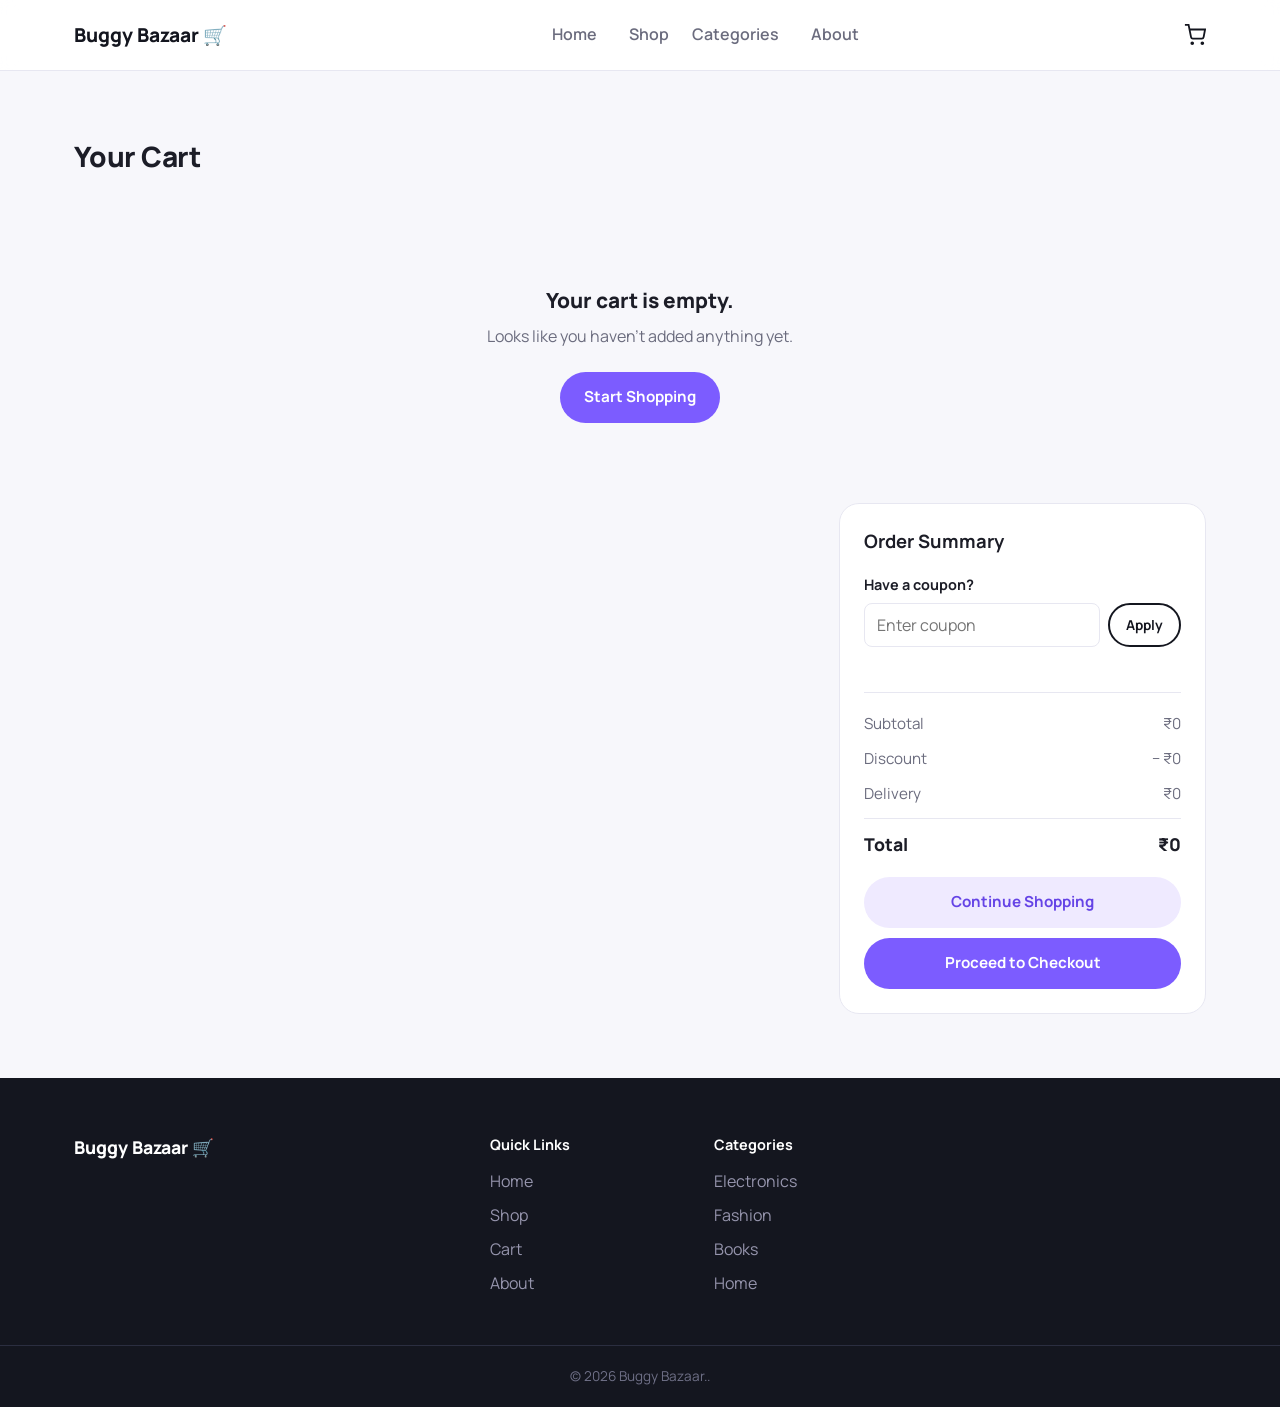
<file: cart.html>
<!DOCTYPE html>
<html lang="en">
<head>
  <meta charset="UTF-8" />
  <meta name="viewport" content="width=device-width, initial-scale=1.0" />
  <title>Your Cart · Buggy Bazaar</title>
  <link rel="icon" href="data:image/svg+xml,<svg xmlns=%22http://www.w3.org/2000/svg%22 viewBox=%220 0 100 100%22><text y=%22.9em%22 font-size=%2290%22>🛒</text></svg>" />
  <link rel="preconnect" href="https://fonts.googleapis.com" />
  <link rel="preconnect" href="https://fonts.gstatic.com" crossorigin />
  <link href="https://fonts.googleapis.com/css2?family=Manrope:wght@400;500;600;700;800&display=swap" rel="stylesheet" />
  <link rel="stylesheet" href="css/style.css" />
  <link rel="stylesheet" href="css/cart.css" />
</head>
<body>

  <a class="skip-link" href="#main-content">Skip to main content</a>

  <header class="navbar">
    <div class="navbar-inner">
      <a href="index.html" class="navbar-logo">Buggy Bazaar <span>🛒</span></a>

      <nav class="navbar-menu">
        <a href="index.html">Home</a>
        <a href="index.html#shop">Shop</a>
        <a href="index.html#categories">Categories</a>
        <a href="index.html#about">About</a>
      </nav>

      <div class="navbar-actions">
        <a href="cart.html" class="cart-link" aria-label="View cart">
          <svg width="22" height="22" viewBox="0 0 24 24" fill="none" stroke="currentColor" stroke-width="2" aria-hidden="true">
            <circle cx="9" cy="21" r="1"></circle>
            <circle cx="20" cy="21" r="1"></circle>
            <path d="M1 1h4l2.68 13.39a2 2 0 0 0 2 1.61h9.72a2 2 0 0 0 2-1.61L23 6H6"></path>
          </svg>
          <span class="cart-count" data-cart-count>0</span>
        </a>
        <button class="navbar-toggle" aria-label="Toggle menu" aria-expanded="false">
          <span></span><span></span><span></span>
        </button>
      </div>
    </div>
  </header>

  <main id="main-content">
    <section class="section">
      <div class="section-inner">
        <h1 class="section-title">Your Cart</h1>

        <div class="cart-empty-state" id="cart-empty-state" hidden>
          <p class="cart-empty-title">Your cart is empty.</p>
          <p class="cart-empty-subtitle">Looks like you haven't added anything yet.</p>
          <a href="index.html#shop" class="btn btn-primary">Start Shopping</a>
        </div>

        <div class="cart-layout" id="cart-layout" hidden>
          <div class="cart-items" id="cart-items"></div>

          <aside class="cart-summary">
            <h2>Order Summary</h2>

            <form id="coupon-form" class="coupon-form">
              <label for="coupon-input">Have a coupon?</label>
              <div class="coupon-form-row">
                <input type="text" id="coupon-input" placeholder="Enter coupon" autocomplete="off" />
                <button type="submit" class="btn btn-outline btn-small">Apply</button>
              </div>
              <p id="coupon-message" class="coupon-message" role="status"></p>
            </form>

            <dl class="summary-rows">
              <div class="summary-row">
                <dt>Subtotal</dt>
                <dd id="summary-subtotal">₹0</dd>
              </div>
              <div class="summary-row">
                <dt>Discount</dt>
                <dd id="summary-discount">− ₹0</dd>
              </div>
              <div class="summary-row">
                <dt>Delivery</dt>
                <dd id="summary-delivery">₹0</dd>
              </div>
              <div class="summary-row summary-row-total">
                <dt>Total</dt>
                <dd id="summary-total">₹0</dd>
              </div>
            </dl>

            <div class="cart-actions">
              <a href="index.html#shop" class="btn btn-ghost">Continue Shopping</a>
              <a href="checkout.html" class="btn btn-primary">Proceed to Checkout</a>
            </div>
          </aside>
        </div>
      </div>
    </section>
  </main>

  <footer class="footer">
    <div class="footer-inner">
      <div class="footer-brand">
        <span class="footer-logo">Buggy Bazaar 🛒</span>
      </div>
      <div class="footer-col">
        <h3>Quick Links</h3>
        <a href="index.html">Home</a>
        <a href="index.html#shop">Shop</a>
        <a href="cart.html">Cart</a>
        <a href="index.html#about">About</a>
      </div>
      <div class="footer-col">
        <h3>Categories</h3>
        <a href="index.html#shop">Electronics</a>
        <a href="index.html#shop">Fashion</a>
        <a href="index.html#shop">Books</a>
        <a href="index.html#shop">Home</a>
      </div>
      <div class="footer-col">
      </div>
    </div>
    <div class="footer-bottom">© 2026 Buggy Bazaar..</div>
  </footer>

  <script src="js/products.js"></script>
  <script src="js/common.js"></script>
  <script src="js/cart.js"></script>
</body>
</html>
</file>
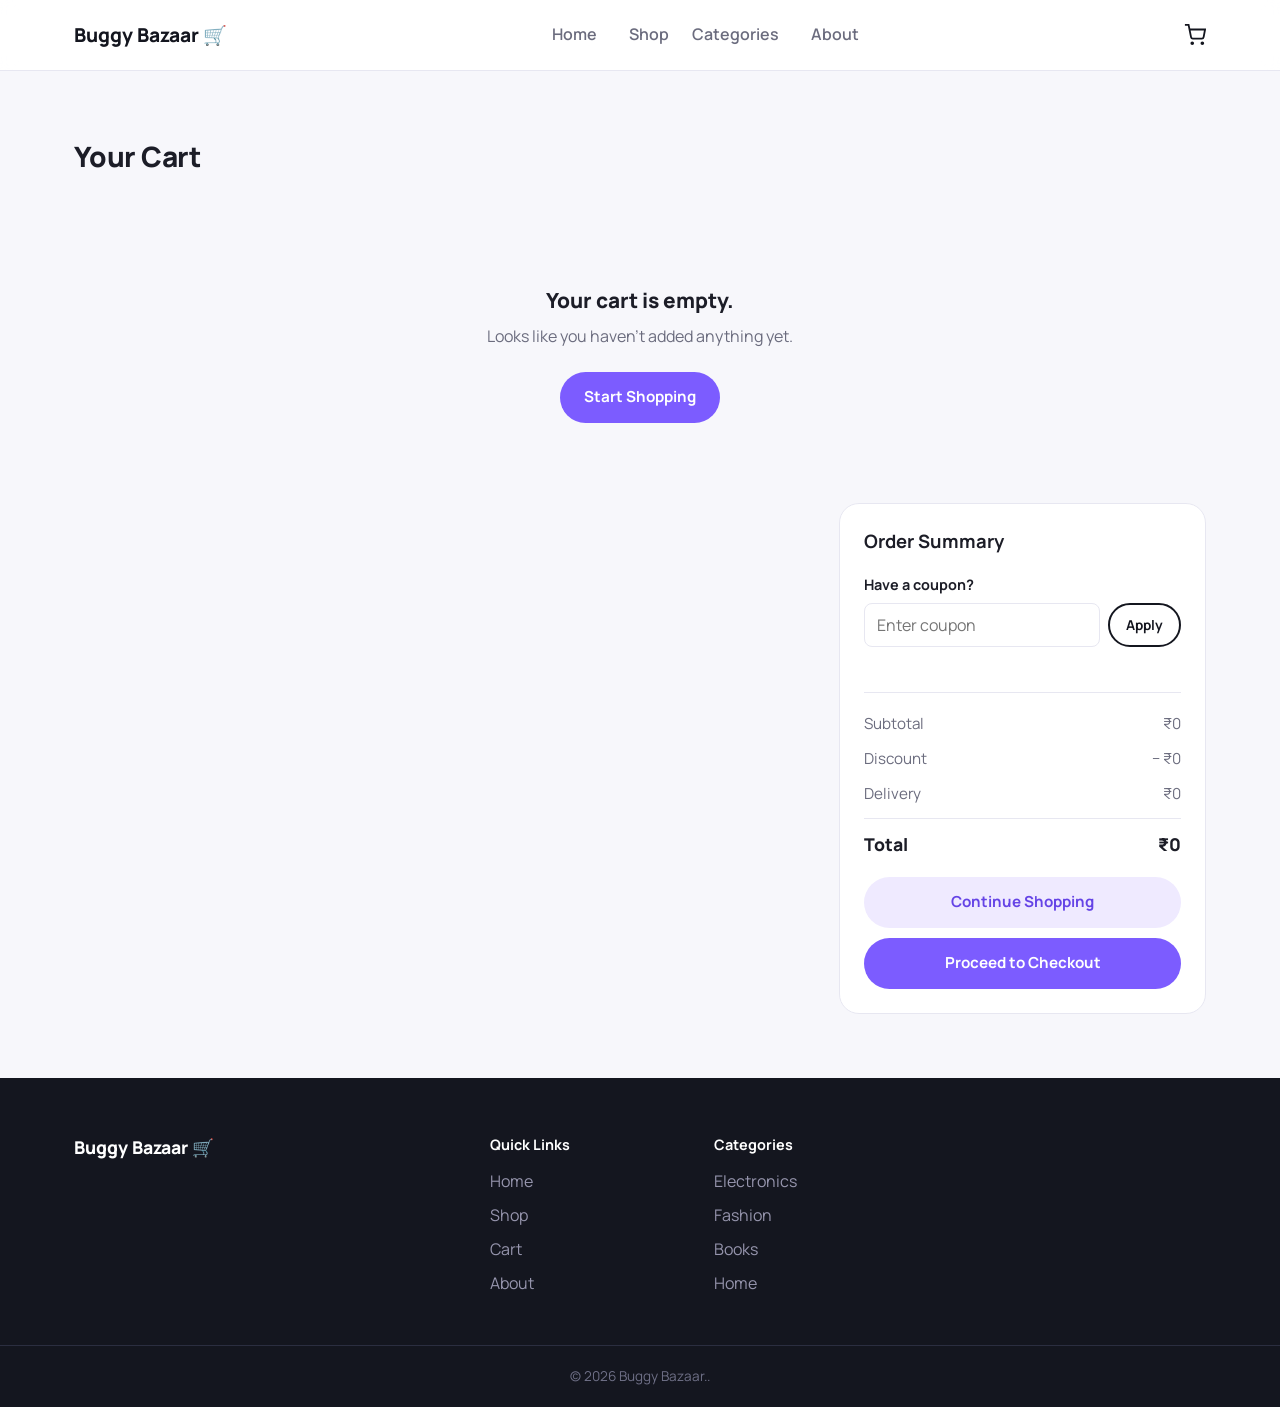
<file: checkout.html>
<!DOCTYPE html>
<html lang="en">
<head>
  <meta charset="UTF-8" />
  <meta name="viewport" content="width=device-width, initial-scale=1.0" />
  <title>Checkout · Buggy Bazaar</title>
  <link rel="icon" href="data:image/svg+xml,<svg xmlns=%22http://www.w3.org/2000/svg%22 viewBox=%220 0 100 100%22><text y=%22.9em%22 font-size=%2290%22>🛒</text></svg>" />
  <link rel="preconnect" href="https://fonts.googleapis.com" />
  <link rel="preconnect" href="https://fonts.gstatic.com" crossorigin />
  <link href="https://fonts.googleapis.com/css2?family=Manrope:wght@400;500;600;700;800&display=swap" rel="stylesheet" />
  <link rel="stylesheet" href="css/style.css" />
  <link rel="stylesheet" href="css/checkout.css" />
</head>
<body>

  <a class="skip-link" href="#main-content">Skip to main content</a>

  <header class="navbar">
    <div class="navbar-inner">
      <a href="index.html" class="navbar-logo">Buggy Bazaar <span>🛒</span></a>

      <nav class="navbar-menu">
        <a href="index.html">Home</a>
        <a href="index.html#shop">Shop</a>
        <a href="index.html#categories">Categories</a>
        <a href="index.html#about">About</a>
      </nav>

      <div class="navbar-actions">
        <a href="cart.html" class="cart-link" aria-label="View cart">
          <svg width="22" height="22" viewBox="0 0 24 24" fill="none" stroke="currentColor" stroke-width="2" aria-hidden="true">
            <circle cx="9" cy="21" r="1"></circle>
            <circle cx="20" cy="21" r="1"></circle>
            <path d="M1 1h4l2.68 13.39a2 2 0 0 0 2 1.61h9.72a2 2 0 0 0 2-1.61L23 6H6"></path>
          </svg>
          <span class="cart-count" data-cart-count>0</span>
        </a>
        <button class="navbar-toggle" aria-label="Toggle menu" aria-expanded="false">
          <span></span><span></span><span></span>
        </button>
      </div>
    </div>
  </header>

  <main id="main-content">
    <section class="section">
      <div class="section-inner">
        <h1 class="section-title">Checkout</h1>

        <div class="checkout-layout">
          <form id="checkout-form" class="checkout-form" novalidate>
            <h2>Delivery Details</h2>

            <div class="form-field">
              <label for="full-name">Full Name</label>
              <input type="text" id="full-name" name="full-name" autocomplete="name" />
              <span class="field-error" id="error-name"></span>
            </div>

            <div class="form-row">
              <div class="form-field">
                <label for="email">Email</label>
                <input type="email" id="email" name="email" autocomplete="email" />
                <span class="field-error" id="error-email"></span>
              </div>
              <div class="form-field">
                <label for="phone">Phone</label>
                <input type="tel" id="phone" name="phone" autocomplete="tel" />
                <span class="field-error" id="error-phone"></span>
              </div>
            </div>

            <div class="form-field">
              <label for="address">Address</label>
              <input type="text" id="address" name="address" autocomplete="street-address" />
              <span class="field-error" id="error-address"></span>
            </div>

            <div class="form-row form-row-three">
              <div class="form-field">
                <label for="city">City</label>
                <input type="text" id="city" name="city" autocomplete="address-level2" />
                <span class="field-error" id="error-city"></span>
              </div>
              <div class="form-field">
                <label for="state">State</label>
                <input type="text" id="state" name="state" autocomplete="address-level1" />
                <span class="field-error" id="error-state"></span>
              </div>
              <div class="form-field">
                <label for="pincode">PIN Code</label>
                <input type="text" id="pincode" name="pincode" autocomplete="postal-code" inputmode="numeric" />
                <span class="field-error" id="error-pincode"></span>
              </div>
            </div>

            <h2>Payment Method</h2>

            <div class="payment-options">
              <label class="payment-option">
                <input type="radio" name="payment-method" value="upi" checked />
                <span>UPI</span>
              </label>
              <label class="payment-option">
                <input type="radio" name="payment-method" value="card" />
                <span>Credit / Debit Card</span>
              </label>
              <label class="payment-option">
                <input type="radio" name="payment-method" value="cod" />
                <span>Cash on Delivery</span>
              </label>
            </div>

            <div class="payment-fields" id="upi-fields">
              <div class="form-field">
                <label for="upi-id">UPI ID</label>
                <input type="text" id="upi-id" name="upi-id" placeholder="yourname@upi" />
              </div>
            </div>

            <div class="payment-fields" id="card-fields" hidden>
              <div class="form-field">
                <label for="card-number">Card Number</label>
                <input type="text" id="card-number" name="card-number" placeholder="1234 5678 9012 3456" />
              </div>
              <div class="form-row">
                <div class="form-field">
                  <label for="card-expiry">Expiry Date</label>
                  <input type="text" id="card-expiry" name="card-expiry" placeholder="MM/YY" />
                </div>
                <div class="form-field">
                  <label for="card-cvv">CVV</label>
                  <input type="text" id="card-cvv" name="card-cvv" placeholder="123" />
                </div>
              </div>
            </div>

            <button type="submit" class="btn btn-primary btn-full">Place Order</button>
          </form>

          <aside class="checkout-summary">
            <h2>Order Summary</h2>
            <div id="checkout-items" class="checkout-items"></div>
            <dl class="summary-rows">
              <div class="summary-row">
                <dt>Subtotal</dt>
                <dd id="checkout-subtotal">₹0</dd>
              </div>
              <div class="summary-row">
                <dt>Delivery</dt>
                <dd id="checkout-delivery">₹0</dd>
              </div>
              <div class="summary-row summary-row-total">
                <dt>Total</dt>
                <dd id="checkout-total">₹0</dd>
              </div>
            </dl>
          </aside>
        </div>
      </div>
    </section>
  </main>

  <footer class="footer">
    <div class="footer-inner">
      <div class="footer-brand">
        <span class="footer-logo">Buggy Bazaar 🛒</span>
      </div>
      <div class="footer-col">
        <h3>Quick Links</h3>
        <a href="index.html">Home</a>
        <a href="index.html#shop">Shop</a>
        <a href="cart.html">Cart</a>
        <a href="index.html#about">About</a>
      </div>
      <div class="footer-col">
        <h3>Categories</h3>
        <a href="index.html#shop">Electronics</a>
        <a href="index.html#shop">Fashion</a>
        <a href="index.html#shop">Books</a>
        <a href="index.html#shop">Home</a>
      </div>
      <div class="footer-col">
      </div>
    </div>
    <div class="footer-bottom">© 2026 Buggy Bazaar.</div>
  </footer>

  <script src="js/products.js"></script>
  <script src="js/common.js"></script>
  <script src="js/checkout.js"></script>
</body>
</html>
</file>
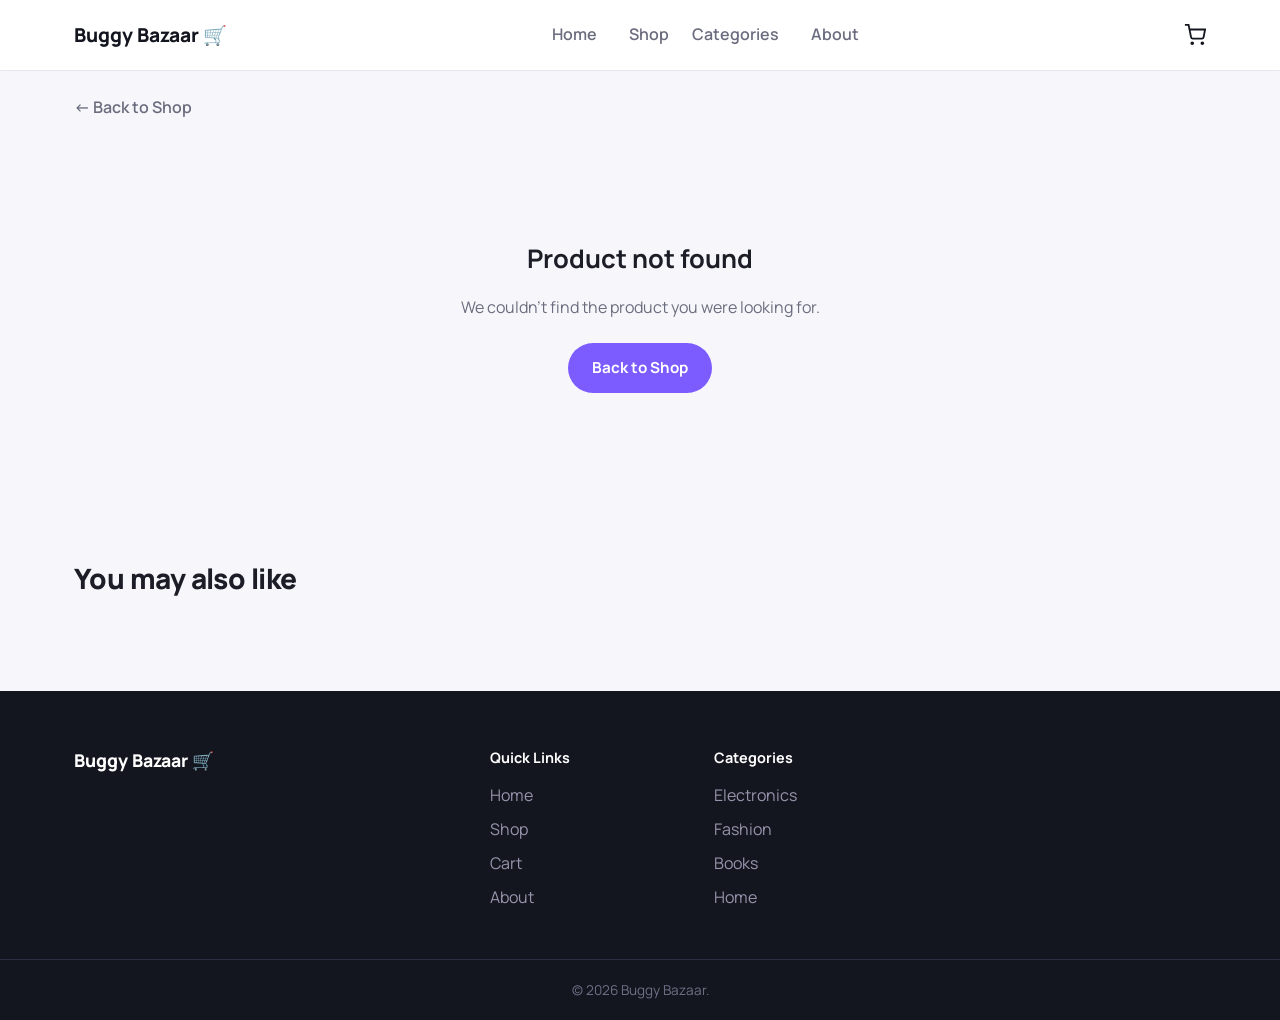
<file: product.html>
<!DOCTYPE html>
<html lang="en">
<head>
  <meta charset="UTF-8" />
  <meta name="viewport" content="width=device-width, initial-scale=1.0" />
  <title>Product Details · Buggy Bazaar</title>
  <link rel="icon" href="data:image/svg+xml,<svg xmlns=%22http://www.w3.org/2000/svg%22 viewBox=%220 0 100 100%22><text y=%22.9em%22 font-size=%2290%22>🛒</text></svg>" />
  <link rel="preconnect" href="https://fonts.googleapis.com" />
  <link rel="preconnect" href="https://fonts.gstatic.com" crossorigin />
  <link href="https://fonts.googleapis.com/css2?family=Manrope:wght@400;500;600;700;800&display=swap" rel="stylesheet" />
  <link rel="stylesheet" href="css/style.css" />
  <link rel="stylesheet" href="css/product.css" />
</head>
<body>

  <a class="skip-link" href="#main-content">Skip to main content</a>

  <header class="navbar">
    <div class="navbar-inner">
      <a href="index.html" class="navbar-logo">Buggy Bazaar <span>🛒</span></a>

      <nav class="navbar-menu">
        <a href="index.html">Home</a>
        <a href="index.html#shop">Shop</a>
        <a href="index.html#categories">Categories</a>
        <a href="index.html#about">About</a>
      </nav>

      <div class="navbar-actions">
        <a href="cart.html" class="cart-link" aria-label="View cart">
          <svg width="22" height="22" viewBox="0 0 24 24" fill="none" stroke="currentColor" stroke-width="2" aria-hidden="true">
            <circle cx="9" cy="21" r="1"></circle>
            <circle cx="20" cy="21" r="1"></circle>
            <path d="M1 1h4l2.68 13.39a2 2 0 0 0 2 1.61h9.72a2 2 0 0 0 2-1.61L23 6H6"></path>
          </svg>
          <span class="cart-count" data-cart-count>0</span>
        </a>
        <button class="navbar-toggle" aria-label="Toggle menu" aria-expanded="false">
          <span></span><span></span><span></span>
        </button>
      </div>
    </div>
  </header>

  <main id="main-content">
    <div class="section-inner">
      <a href="index.html#shop" class="back-link">← Back to Shop</a>
    </div>

    <div id="product-main">
      <section class="product-detail section-inner">
        <div class="product-detail-image">
          <img id="product-image" src="" alt="" />
        </div>

        <div class="product-detail-info">
          <span class="product-card-category" id="product-category"></span>
          <h1 id="product-name"></h1>

          <div class="product-detail-rating">
            <span id="product-rating"></span>
            <span id="product-reviews" class="product-card-reviews"></span>
          </div>

          <div class="product-detail-price">
            <span class="price-current" id="product-price"></span>
            <span class="price-original" id="product-original-price" hidden></span>
            <span class="price-discount" id="product-discount" hidden></span>
          </div>

          <span class="stock-tag" id="product-stock"></span>

          <p class="product-detail-description" id="product-description"></p>

          <div class="quantity-row">
            <span>Quantity</span>
            <div class="quantity-stepper">
              <button class="quantity-btn" id="quantity-decrease" aria-label="Decrease quantity">−</button>
              <input type="number" id="quantity-input" value="1" min="1" aria-label="Quantity" />
              <button class="quantity-btn" id="quantity-increase" aria-label="Increase quantity">+</button>
            </div>
          </div>

          <div class="product-detail-actions">
            <button class="btn btn-primary" id="add-to-cart-btn">Add to Cart</button>
            <button class="btn btn-outline" id="buy-now-btn">Buy Now</button>
          </div>
        </div>
      </section>
    </div>

    <section class="section">
      <div class="section-inner">
        <h2 class="section-title">You may also like</h2>
        <div class="product-grid" id="related-products"></div>
      </div>
    </section>
  </main>

  <footer class="footer">
    <div class="footer-inner">
      <div class="footer-brand">
        <span class="footer-logo">Buggy Bazaar 🛒</span>
      </div>
      <div class="footer-col">
        <h3>Quick Links</h3>
        <a href="index.html">Home</a>
        <a href="index.html#shop">Shop</a>
        <a href="cart.html">Cart</a>
        <a href="index.html#about">About</a>
      </div>
      <div class="footer-col">
        <h3>Categories</h3>
        <a href="index.html#shop">Electronics</a>
        <a href="index.html#shop">Fashion</a>
        <a href="index.html#shop">Books</a>
        <a href="index.html#shop">Home</a>
      </div>
      <div class="footer-col">
      </div>
    </div>
    <div class="footer-bottom">© 2026 Buggy Bazaar.</div>
  </footer>

  <script src="js/products.js"></script>
  <script src="js/common.js"></script>
  <script src="js/product.js"></script>
</body>
</html>
</file>
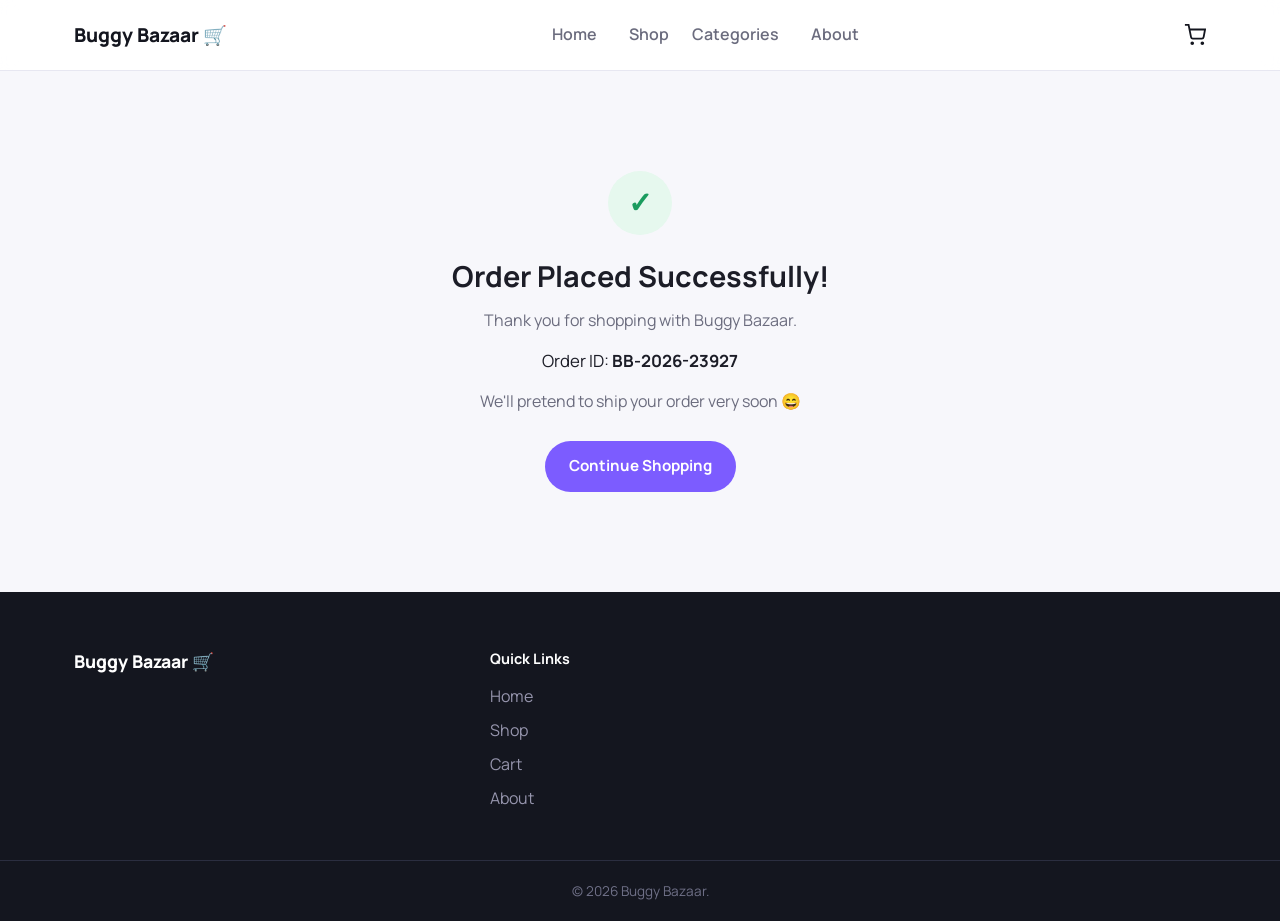
<file: success.html>
<!DOCTYPE html>
<html lang="en">
<head>
  <meta charset="UTF-8" />
  <meta name="viewport" content="width=device-width, initial-scale=1.0" />
  <title>Order Placed · Buggy Bazaar</title>
  <link rel="icon" href="data:image/svg+xml,<svg xmlns=%22http://www.w3.org/2000/svg%22 viewBox=%220 0 100 100%22><text y=%22.9em%22 font-size=%2290%22>🛒</text></svg>" />
  <link rel="preconnect" href="https://fonts.googleapis.com" />
  <link rel="preconnect" href="https://fonts.gstatic.com" crossorigin />
  <link href="https://fonts.googleapis.com/css2?family=Manrope:wght@400;500;600;700;800&display=swap" rel="stylesheet" />
  <link rel="stylesheet" href="css/style.css" />
</head>
<body>

  <a class="skip-link" href="#main-content">Skip to main content</a>

  <header class="navbar">
    <div class="navbar-inner">
      <a href="index.html" class="navbar-logo">Buggy Bazaar <span>🛒</span></a>
      <nav class="navbar-menu">
        <a href="index.html">Home</a>
        <a href="index.html#shop">Shop</a>
        <a href="index.html#categories">Categories</a>
        <a href="index.html#about">About</a>
      </nav>
      <div class="navbar-actions">
        <a href="cart.html" class="cart-link" aria-label="View cart">
          <svg width="22" height="22" viewBox="0 0 24 24" fill="none" stroke="currentColor" stroke-width="2" aria-hidden="true">
            <circle cx="9" cy="21" r="1"></circle>
            <circle cx="20" cy="21" r="1"></circle>
            <path d="M1 1h4l2.68 13.39a2 2 0 0 0 2 1.61h9.72a2 2 0 0 0 2-1.61L23 6H6"></path>
          </svg>
          <span class="cart-count" data-cart-count>0</span>
        </a>
        <button class="navbar-toggle" aria-label="Toggle menu" aria-expanded="false">
          <span></span><span></span><span></span>
        </button>
      </div>
    </div>
  </header>

  <main id="main-content">
    <section class="section success-section">
      <div class="section-inner success-inner">
        <div class="success-icon">✓</div>
        <h1>Order Placed Successfully!</h1>
        <p>Thank you for shopping with Buggy Bazaar.</p>
        <p class="success-order-id">Order ID: <strong id="order-id">—</strong></p>
        <p class="success-note">We'll pretend to ship your order very soon 😄</p>
        <a href="index.html#shop" class="btn btn-primary">Continue Shopping</a>
      </div>
    </section>
  </main>

  <footer class="footer">
    <div class="footer-inner">
      <div class="footer-brand">
        <span class="footer-logo">Buggy Bazaar 🛒</span>
      </div>
      <div class="footer-col">
        <h3>Quick Links</h3>
        <a href="index.html">Home</a>
        <a href="index.html#shop">Shop</a>
        <a href="cart.html">Cart</a>
        <a href="index.html#about">About</a>
      </div>
      <div class="footer-col">
      </div>
    </div>
    <div class="footer-bottom">© 2026 Buggy Bazaar.</div>
  </footer>

  <script src="js/products.js"></script>
  <script src="js/common.js"></script>
  <script>
    document.addEventListener("DOMContentLoaded", () => {
      const orderId = sessionStorage.getItem("buggyBazaarLastOrder");
      const el = document.getElementById("order-id");
      if (orderId) {
        el.textContent = orderId;
        sessionStorage.removeItem("buggyBazaarLastOrder");
      } else {
        const year = new Date().getFullYear();
        const random = Math.floor(10000 + Math.random() * 90000);
        el.textContent = `BB-${year}-${random}`;
      }
    });
  </script>
</body>
</html>
</file>
<file: css/style.css>
/* ============================================
   Buggy Bazaar — Global Styles
   ============================================ */

:root {
  --color-navy: #14161f;
  --color-navy-soft: #1e2130;
  --color-violet: #7c5cff;
  --color-violet-dark: #6544e6;
  --color-violet-light: #efeaff;
  --color-bg: #f7f7fb;
  --color-surface: #ffffff;
  --color-border: #e7e7f1;
  --color-text: #1c1d27;
  --color-text-muted: #6b6c7e;
  --color-success: #1a9c5e;
  --color-success-bg: #e6f8ee;
  --color-warning: #d1493f;
  --color-warning-bg: #fbeae8;
  --color-star: #f5a623;

  --radius-sm: 8px;
  --radius-md: 14px;
  --radius-lg: 20px;
  --shadow-sm: 0 1px 2px rgba(20, 22, 31, 0.06);
  --shadow-md: 0 8px 24px rgba(20, 22, 31, 0.08);
  --shadow-lg: 0 16px 40px rgba(20, 22, 31, 0.14);
  --max-width: 1180px;
}

* {
  box-sizing: border-box;
}

html {
  scroll-behavior: smooth;
}

body {
  margin: 0;
  font-family: "Manrope", -apple-system, BlinkMacSystemFont, "Segoe UI", sans-serif;
  background: var(--color-bg);
  color: var(--color-text);
  line-height: 1.5;
  -webkit-font-smoothing: antialiased;
}

img {
  max-width: 100%;
  display: block;
}

a {
  color: inherit;
  text-decoration: none;
}

button, input, select {
  font-family: inherit;
  font-size: inherit;
}

button {
  cursor: pointer;
}

ul {
  list-style: none;
  margin: 0;
  padding: 0;
}

.sr-only {
  position: absolute;
  width: 1px;
  height: 1px;
  overflow: hidden;
  clip: rect(0, 0, 0, 0);
  white-space: nowrap;
}

.skip-link {
  position: absolute;
  left: -9999px;
  top: 0;
  background: var(--color-violet);
  color: #fff;
  padding: 10px 16px;
  border-radius: 0 0 var(--radius-sm) 0;
  z-index: 200;
}

.skip-link:focus {
  left: 0;
}

:focus-visible {
  outline: 3px solid var(--color-violet);
  outline-offset: 2px;
}

/* ---------- Buttons ---------- */

.btn {
  display: inline-flex;
  align-items: center;
  justify-content: center;
  gap: 8px;
  padding: 12px 22px;
  border-radius: 999px;
  border: 2px solid transparent;
  font-weight: 700;
  font-size: 0.95rem;
  transition: transform 0.15s ease, box-shadow 0.15s ease, background 0.15s ease;
}

.btn:active {
  transform: translateY(1px);
}

.btn-primary {
  background: var(--color-violet);
  color: #fff;
}

.btn-primary:hover {
  background: var(--color-violet-dark);
  box-shadow: var(--shadow-md);
}

.btn-outline {
  background: transparent;
  border-color: var(--color-navy);
  color: var(--color-navy);
}

.btn-outline:hover {
  background: var(--color-navy);
  color: #fff;
}

.btn-ghost {
  background: var(--color-violet-light);
  color: var(--color-violet-dark);
}

.btn-ghost:hover {
  background: #e2d9ff;
}

.btn-small {
  padding: 8px 16px;
  font-size: 0.85rem;
}

.btn-full {
  width: 100%;
}

.btn:disabled {
  opacity: 0.5;
  cursor: not-allowed;
  transform: none;
  box-shadow: none;
}

/* ---------- Layout helpers ---------- */

.section {
  padding: 64px 0;
}

.section-muted {
  background: #f0eefb;
}

.section-inner {
  max-width: var(--max-width);
  margin: 0 auto;
  padding: 0 24px;
}

.section-title {
  font-size: 1.75rem;
  font-weight: 800;
  margin: 0 0 28px;
  letter-spacing: -0.02em;
}

/* ---------- Navbar ---------- */

.navbar {
  position: sticky;
  top: 0;
  z-index: 100;
  background: rgba(255, 255, 255, 0.9);
  backdrop-filter: blur(8px);
  border-bottom: 1px solid var(--color-border);
}

.navbar-inner {
  max-width: var(--max-width);
  margin: 0 auto;
  padding: 16px 24px;
  display: flex;
  align-items: center;
  justify-content: space-between;
  gap: 24px;
}

.navbar-logo {
  font-weight: 800;
  font-size: 1.2rem;
  color: var(--color-navy);
  white-space: nowrap;
}

.navbar-menu {
  display: flex;
  gap: 28px;
  align-items: center;
}

.navbar-menu a {
  font-weight: 600;
  color: var(--color-text-muted);
  padding: 6px 2px;
  border-bottom: 2px solid transparent;
  transition: color 0.15s ease, border-color 0.15s ease;
}

.navbar-menu a:hover {
  color: var(--color-navy);
  border-color: var(--color-violet);
}

.navbar-actions {
  display: flex;
  align-items: center;
  gap: 16px;
}

.cart-link {
  position: relative;
  display: flex;
  align-items: center;
  color: var(--color-navy);
}

.cart-count {
  position: absolute;
  top: -8px;
  right: -10px;
  background: var(--color-violet);
  color: #fff;
  font-size: 0.7rem;
  font-weight: 700;
  min-width: 18px;
  height: 18px;
  border-radius: 999px;
  display: inline-flex;
  align-items: center;
  justify-content: center;
  padding: 0 4px;
}

.navbar-toggle {
  display: none;
  flex-direction: column;
  justify-content: center;
  gap: 5px;
  background: none;
  border: none;
  width: 32px;
  height: 32px;
  padding: 0;
}

.navbar-toggle span {
  display: block;
  height: 2px;
  background: var(--color-navy);
  border-radius: 2px;
}

/* ---------- Hero ---------- */

.hero {
  background: radial-gradient(circle at top right, #241f45, var(--color-navy) 60%);
  color: #fff;
  padding: 90px 0;
}

.hero-inner {
  max-width: var(--max-width);
  margin: 0 auto;
  padding: 0 24px;
  max-width: 640px;
}

.hero h1 {
  font-size: 3rem;
  line-height: 1.1;
  margin: 0 0 18px;
  letter-spacing: -0.03em;
}

.hero h1 span {
  color: #b8a4ff;
}

.hero p {
  font-size: 1.1rem;
  color: #c9c9dc;
  margin: 0 0 32px;
}

.hero-actions {
  display: flex;
  gap: 16px;
  flex-wrap: wrap;
}

.hero .btn-outline {
  border-color: #fff;
  color: #fff;
}

.hero .btn-outline:hover {
  background: #fff;
  color: var(--color-navy);
}

/* ---------- Category cards ---------- */

.category-grid {
  display: grid;
  grid-template-columns: repeat(5, 1fr);
  gap: 16px;
}

.category-card {
  background: var(--color-surface);
  border: 1px solid var(--color-border);
  border-radius: var(--radius-lg);
  padding: 28px 16px;
  display: flex;
  flex-direction: column;
  align-items: center;
  gap: 8px;
  text-align: center;
  transition: transform 0.15s ease, box-shadow 0.15s ease, border-color 0.15s ease;
}

.category-card:hover {
  transform: translateY(-4px);
  box-shadow: var(--shadow-md);
  border-color: var(--color-violet);
}

.category-icon {
  font-size: 1.8rem;
}

.category-name {
  font-weight: 700;
}

.category-count {
  font-size: 0.8rem;
  color: var(--color-text-muted);
}

/* ---------- Product grid & cards ---------- */

.product-grid {
  display: grid;
  grid-template-columns: repeat(4, 1fr);
  gap: 22px;
}

.product-card {
  background: var(--color-surface);
  border: 1px solid var(--color-border);
  border-radius: var(--radius-lg);
  overflow: hidden;
  display: flex;
  flex-direction: column;
}

.product-card-image-link {
  position: relative;
  display: block;
  aspect-ratio: 1 / 1;
  background: #f1f0fa;
  overflow: hidden;
}

.product-card-image-link img {
  width: 100%;
  height: 100%;
  object-fit: cover;
}

.badge {
  position: absolute;
  top: 12px;
  left: 12px;
  padding: 4px 10px;
  border-radius: 999px;
  font-size: 0.7rem;
  font-weight: 800;
  letter-spacing: 0.02em;
  color: #fff;
  z-index: 2;
}

.badge-new {
  background: var(--color-violet);
}

.badge-sale {
  background: var(--color-warning);
}

.badge-bestseller {
  background: #1c1d27;
}

.product-card-body {
  padding: 16px;
  display: flex;
  flex-direction: column;
  gap: 6px;
  flex: 1;
}

.product-card-category {
  font-size: 0.75rem;
  font-weight: 700;
  color: var(--color-violet-dark);
  text-transform: uppercase;
  letter-spacing: 0.04em;
}

.product-card-name {
  margin: 0;
  font-size: 1rem;
  font-weight: 700;
}

.product-card-rating {
  font-size: 0.85rem;
  color: var(--color-star);
  font-weight: 700;
}

.product-card-reviews {
  color: var(--color-text-muted);
  font-weight: 500;
}

.product-card-price {
  display: flex;
  align-items: baseline;
  gap: 8px;
  flex-wrap: wrap;
}

.price-current {
  font-size: 1.15rem;
  font-weight: 800;
}

.price-original {
  font-size: 0.9rem;
  color: var(--color-text-muted);
  text-decoration: line-through;
}

.price-discount {
  font-size: 0.8rem;
  color: var(--color-success);
  font-weight: 700;
}

.stock-tag {
  display: inline-block;
  width: fit-content;
  font-size: 0.75rem;
  font-weight: 700;
  padding: 3px 10px;
  border-radius: 999px;
}

.stock-in {
  background: var(--color-success-bg);
  color: var(--color-success);
}

.stock-low {
  background: #fff4e0;
  color: #b3690a;
}

.stock-out {
  background: var(--color-warning-bg);
  color: var(--color-warning);
}

.product-card-actions {
  margin-top: auto;
  display: flex;
  gap: 8px;
  padding-top: 8px;
}

.product-card-actions .btn {
  flex: 1;
}

/* ---------- Shop toolbar / filters ---------- */

.shop-toolbar {
  display: flex;
  justify-content: space-between;
  gap: 16px;
  flex-wrap: wrap;
  margin-bottom: 20px;
}

.search-box {
  display: flex;
  align-items: center;
  gap: 10px;
  background: var(--color-surface);
  border: 1px solid var(--color-border);
  border-radius: 999px;
  padding: 10px 18px;
  flex: 1;
  min-width: 240px;
  max-width: 420px;
  color: var(--color-text-muted);
}

.search-box input {
  border: none;
  outline: none;
  width: 100%;
  background: transparent;
  color: var(--color-text);
}

.sort-box select {
  border: 1px solid var(--color-border);
  border-radius: 999px;
  padding: 10px 18px;
  background: var(--color-surface);
  color: var(--color-text);
}

.filter-pills {
  display: flex;
  gap: 10px;
  flex-wrap: wrap;
  margin-bottom: 28px;
}

.filter-pill {
  border: 1px solid var(--color-border);
  background: var(--color-surface);
  padding: 8px 18px;
  border-radius: 999px;
  font-weight: 600;
  color: var(--color-text-muted);
  transition: all 0.15s ease;
}

.filter-pill:hover {
  border-color: var(--color-violet);
  color: var(--color-navy);
}

.filter-pill-active {
  background: var(--color-navy);
  border-color: var(--color-navy);
  color: #fff;
}

.empty-state {
  text-align: center;
  padding: 60px 20px;
  color: var(--color-text-muted);
  font-weight: 600;
}

/* ---------- About ---------- */

.about-inner p {
  max-width: 680px;
  color: var(--color-text-muted);
  font-size: 1.05rem;
}

/* ---------- Footer ---------- */

.footer {
  background: var(--color-navy);
  color: #c9c9dc;
  padding: 56px 0 0;
}

.footer-inner {
  max-width: var(--max-width);
  margin: 0 auto;
  padding: 0 24px;
  display: grid;
  grid-template-columns: 2fr 1fr 1fr 1.4fr;
  gap: 32px;
}

.footer-logo {
  color: #fff;
  font-weight: 800;
  font-size: 1.1rem;
}

.footer-brand p {
  margin-top: 8px;
  color: #9695ad;
}

.footer-col h3 {
  color: #fff;
  font-size: 0.9rem;
  margin: 0 0 14px;
}

.footer-col a,
.footer-col p {
  display: block;
  margin-bottom: 10px;
  color: #9695ad;
}

.footer-col a:hover {
  color: #fff;
}

.footer-bottom {
  margin-top: 40px;
  border-top: 1px solid #2b2e40;
  padding: 20px 24px;
  text-align: center;
  font-size: 0.85rem;
  color: #6f7087;
}

/* ---------- Success page ---------- */

.success-section {
  padding: 100px 0;
}

.success-inner {
  text-align: center;
  max-width: 480px;
  margin: 0 auto;
}

.success-icon {
  width: 64px;
  height: 64px;
  margin: 0 auto 20px;
  background: var(--color-success-bg);
  color: var(--color-success);
  border-radius: 50%;
  display: flex;
  align-items: center;
  justify-content: center;
  font-size: 1.8rem;
  font-weight: 800;
}

.success-inner h1 {
  font-size: 1.8rem;
  margin: 0 0 10px;
}

.success-inner p {
  color: var(--color-text-muted);
  margin: 0 0 8px;
}

.success-order-id {
  font-size: 1.05rem;
  color: var(--color-text) !important;
  margin: 16px 0 !important;
}

.success-note {
  margin-bottom: 28px !important;
}

/* ---------- Toasts ---------- */

.toast-container {
  position: fixed;
  bottom: 24px;
  right: 24px;
  display: flex;
  flex-direction: column;
  gap: 10px;
  z-index: 300;
}

.toast {
  display: flex;
  align-items: center;
  gap: 10px;
  background: var(--color-navy);
  color: #fff;
  padding: 14px 18px;
  border-radius: var(--radius-md);
  box-shadow: var(--shadow-lg);
  opacity: 0;
  transform: translateY(12px);
  transition: opacity 0.25s ease, transform 0.25s ease;
  font-weight: 600;
  font-size: 0.9rem;
}

.toast-visible {
  opacity: 1;
  transform: translateY(0);
}

.toast-icon {
  color: #6ee7a8;
  font-weight: 800;
}

/* ---------- Responsive ---------- */

@media (max-width: 960px) {
  .product-grid {
    grid-template-columns: repeat(3, 1fr);
  }

  .category-grid {
    grid-template-columns: repeat(3, 1fr);
  }

  .footer-inner {
    grid-template-columns: repeat(2, 1fr);
  }
}

@media (max-width: 720px) {
  .navbar-toggle {
    display: flex;
  }

  .navbar-menu {
    position: absolute;
    top: 100%;
    left: 0;
    right: 0;
    background: var(--color-surface);
    border-bottom: 1px solid var(--color-border);
    flex-direction: column;
    align-items: flex-start;
    padding: 16px 24px;
    gap: 14px;
    display: none;
  }

  .navbar-menu-open {
    display: flex;
  }

  .hero h1 {
    font-size: 2.2rem;
  }

  .product-grid {
    grid-template-columns: repeat(2, 1fr);
  }

  .category-grid {
    grid-template-columns: repeat(2, 1fr);
  }
}

@media (max-width: 480px) {
  .product-grid {
    grid-template-columns: 1fr 1fr;
    gap: 14px;
  }

  .hero {
    padding: 64px 0;
  }

  .hero h1 {
    font-size: 1.9rem;
  }
}


/* -------------------------------------------------
   Commit Overflow challenge UI imperfections
   These are intentionally subtle visual issues.
   ------------------------------------------------- */

/* UI Issue: desktop navbar spacing is inconsistent. */
@media (min-width: 961px) {
  .navbar-menu a:nth-child(3) {
    margin-left: -9px;
  }
}

/* UI Issue: product cards with different content heights do not line up perfectly. */
.product-grid .product-card:nth-child(3n) .product-card-body {
  padding-bottom: 21px;
}

/* UI Issue: one set of product actions sits slightly lower than its siblings. */
.product-grid .product-card:nth-child(4n) .product-card-actions {
  transform: translateY(3px);
}

/* UI Issue: one image uses a different crop treatment. */
.product-grid .product-card:nth-child(5n) .product-card-image-link img {
  object-fit: contain;
  padding: 10px;
}

/* UI Issue: one category card has inconsistent internal spacing. */
.category-grid .category-card:nth-child(4) {
  padding-top: 34px;
  padding-bottom: 22px;
}

/* UI Issue: the search box becomes awkwardly wide at tablet sizes. */
@media (min-width: 721px) and (max-width: 960px) {
  .search-box {
    max-width: 620px;
  }
}

/* UI Issue: one badge sits closer to the image edge than the others. */
.product-grid .product-card:nth-child(6n) .badge {
  top: 4px;
  left: 5px;
}

/* UI/accessibility issue: search input has no visible focus ring. */
.search-box input:focus {
  outline: none;
}

/* UI/accessibility issue: the secondary outline button has a different radius. */
.hero-actions .btn-outline {
  border-radius: 12px;
}

/* UI Issue: footer remains in two columns on very narrow screens. */
@media (max-width: 480px) {
  .footer-inner {
    grid-template-columns: repeat(2, 1fr);
    gap: 14px;
  }
}
</file>
<file: css/cart.css>
/* ============================================
   Buggy Bazaar — Cart Page
   ============================================ */

.cart-empty-state {
  text-align: center;
  padding: 80px 20px;
}

.cart-empty-title {
  font-size: 1.3rem;
  font-weight: 800;
  margin: 0 0 8px;
}

.cart-empty-subtitle {
  color: var(--color-text-muted);
  margin: 0 0 24px;
}

.cart-layout {
  display: grid;
  grid-template-columns: 2fr 1fr;
  gap: 32px;
  align-items: start;
}

.cart-items {
  display: flex;
  flex-direction: column;
  gap: 16px;
}

.cart-item {
  display: grid;
  grid-template-columns: 84px 1fr auto auto;
  gap: 16px;
  align-items: center;
  background: var(--color-surface);
  border: 1px solid var(--color-border);
  border-radius: var(--radius-md);
  padding: 16px;
}

.cart-item-image {
  width: 84px;
  height: 84px;
  object-fit: cover;
  border-radius: var(--radius-sm);
  background: #f1f0fa;
}

.cart-item-name {
  margin: 0 0 4px;
  font-size: 1rem;
  font-weight: 700;
}

.cart-item-price {
  margin: 0 0 10px;
  color: var(--color-text-muted);
  font-size: 0.85rem;
}

.cart-item-subtotal {
  font-weight: 800;
  font-size: 1.05rem;
  white-space: nowrap;
}

.cart-item-remove {
  background: none;
  border: none;
  color: var(--color-warning);
  font-weight: 700;
  font-size: 0.85rem;
  padding: 6px;
}

.cart-item-remove:hover {
  text-decoration: underline;
}

.cart-summary {
  background: var(--color-surface);
  border: 1px solid var(--color-border);
  border-radius: var(--radius-lg);
  padding: 24px;
  position: sticky;
  top: 96px;
}

.cart-summary h2 {
  margin: 0 0 18px;
  font-size: 1.15rem;
}

.coupon-form {
  margin-bottom: 20px;
  padding-bottom: 20px;
  border-bottom: 1px solid var(--color-border);
}

.coupon-form label {
  display: block;
  font-weight: 700;
  font-size: 0.9rem;
  margin-bottom: 8px;
}

.coupon-form-row {
  display: flex;
  gap: 8px;
}

.coupon-form-row input {
  flex: 1;
  border: 1px solid var(--color-border);
  border-radius: var(--radius-sm);
  padding: 10px 12px;
}

.coupon-message {
  margin: 10px 0 0;
  font-size: 0.85rem;
  font-weight: 600;
  min-height: 1.1em;
}

.coupon-message-success {
  color: var(--color-success);
}

.coupon-message-error {
  color: var(--color-warning);
}

.summary-rows {
  margin: 0;
}

.summary-row {
  display: flex;
  justify-content: space-between;
  margin-bottom: 12px;
  font-size: 0.95rem;
  color: var(--color-text-muted);
}

.summary-row dt,
.summary-row dd {
  margin: 0;
}

.summary-row-total {
  border-top: 1px solid var(--color-border);
  padding-top: 12px;
  font-size: 1.1rem;
  font-weight: 800;
  color: var(--color-text);
}

.cart-actions {
  display: flex;
  flex-direction: column;
  gap: 10px;
  margin-top: 20px;
}

@media (max-width: 860px) {
  .cart-layout {
    grid-template-columns: 1fr;
  }

  .cart-summary {
    position: static;
  }
}

@media (max-width: 560px) {
  .cart-item {
    grid-template-columns: 64px 1fr;
    grid-template-rows: auto auto;
  }

  .cart-item-image {
    width: 64px;
    height: 64px;
  }

  .cart-item-subtotal,
  .cart-item-remove {
    grid-column: 2;
    justify-self: start;
  }
}


/* Commit Overflow UI issue: cart rows become cramped on small screens. */
@media (max-width: 720px) {
  .cart-item {
    grid-template-columns: 72px 1fr auto;
    gap: 10px;
  }

  .cart-item-subtotal {
    grid-column: 2;
  }

  .cart-item-remove {
    grid-column: 3;
    grid-row: 1;
  }
}
</file>
<file: css/checkout.css>
/* ============================================
   Buggy Bazaar — Checkout Page
   ============================================ */

.checkout-layout {
  display: grid;
  grid-template-columns: 2fr 1fr;
  gap: 32px;
  align-items: start;
}

.checkout-form {
  background: var(--color-surface);
  border: 1px solid var(--color-border);
  border-radius: var(--radius-lg);
  padding: 28px;
  display: flex;
  flex-direction: column;
  gap: 18px;
}

.checkout-form h2 {
  margin: 8px 0 0;
  font-size: 1.1rem;
}

.checkout-form h2:first-child {
  margin-top: 0;
}

.form-field {
  display: flex;
  flex-direction: column;
  gap: 6px;
}

.form-field label {
  font-weight: 700;
  font-size: 0.85rem;
}

.form-field input {
  border: 1px solid var(--color-border);
  border-radius: var(--radius-sm);
  padding: 11px 14px;
}

.form-field input:focus {
  border-color: var(--color-violet);
}

.field-error {
  color: var(--color-warning);
  font-size: 0.78rem;
  font-weight: 600;
  min-height: 1em;
}

.form-row {
  display: grid;
  grid-template-columns: 1fr 1fr;
  gap: 16px;
}

.form-row-three {
  grid-template-columns: 1fr 1fr 1fr;
}

.payment-options {
  display: flex;
  gap: 12px;
  flex-wrap: wrap;
}

.payment-option {
  display: flex;
  align-items: center;
  gap: 8px;
  border: 1px solid var(--color-border);
  border-radius: 999px;
  padding: 10px 16px;
  font-weight: 600;
  cursor: pointer;
}

.payment-option:has(input:checked) {
  border-color: var(--color-violet);
  background: var(--color-violet-light);
}

.payment-fields {
  display: flex;
  flex-direction: column;
  gap: 14px;
  background: #f7f6ff;
  border-radius: var(--radius-md);
  padding: 16px;
}

.checkout-summary {
  background: var(--color-surface);
  border: 1px solid var(--color-border);
  border-radius: var(--radius-lg);
  padding: 24px;
  position: sticky;
  top: 96px;
}

.checkout-summary h2 {
  margin: 0 0 16px;
  font-size: 1.15rem;
}

.checkout-items {
  display: flex;
  flex-direction: column;
  gap: 10px;
  margin-bottom: 16px;
  padding-bottom: 16px;
  border-bottom: 1px solid var(--color-border);
}

.checkout-item {
  display: flex;
  justify-content: space-between;
  font-size: 0.9rem;
  color: var(--color-text-muted);
}

@media (max-width: 860px) {
  .checkout-layout {
    grid-template-columns: 1fr;
  }

  .checkout-summary {
    position: static;
  }

  .form-row,
  .form-row-three {
    grid-template-columns: 1fr;
  }
}



/* Commit Overflow UI issue: checkout fields have inconsistent row spacing. */
@media (min-width: 721px) {
  .form-row .form-field:first-child {
    padding-right: 7px;
  }
}
</file>
<file: css/product.css>
/* ============================================
   Buggy Bazaar — Product Detail Page
   ============================================ */

.back-link {
  display: inline-block;
  margin: 24px 0 0;
  font-weight: 600;
  color: var(--color-text-muted);
}

.back-link:hover {
  color: var(--color-violet-dark);
}

.product-detail {
  display: grid;
  grid-template-columns: 1fr 1fr;
  gap: 48px;
  padding-top: 24px;
  padding-bottom: 56px;
}

.product-detail-image {
  background: #f1f0fa;
  border-radius: var(--radius-lg);
  overflow: hidden;
  aspect-ratio: 1 / 1;
}

.product-detail-image img {
  width: 100%;
  height: 100%;
  object-fit: cover;
}

.product-detail-info {
  display: flex;
  flex-direction: column;
  gap: 12px;
}

.product-detail-info h1 {
  margin: 0;
  font-size: 2rem;
  letter-spacing: -0.02em;
}

.product-detail-rating {
  color: var(--color-star);
  font-weight: 700;
  display: flex;
  gap: 8px;
  align-items: baseline;
}

.product-detail-price {
  display: flex;
  align-items: baseline;
  gap: 12px;
  flex-wrap: wrap;
  margin-top: 8px;
}

.product-detail-price .price-current {
  font-size: 1.9rem;
}

.product-detail-description {
  color: var(--color-text-muted);
  line-height: 1.7;
  margin: 8px 0;
}

.not-found {
  text-align: center;
  padding: 100px 20px;
}

.not-found h2 {
  font-size: 1.6rem;
  margin-bottom: 8px;
}

.not-found p {
  color: var(--color-text-muted);
  margin-bottom: 24px;
}

.quantity-row {
  display: flex;
  align-items: center;
  gap: 16px;
  margin: 12px 0;
  font-weight: 700;
}

.quantity-stepper {
  display: flex;
  align-items: center;
  border: 1px solid var(--color-border);
  border-radius: 999px;
  overflow: hidden;
}

.quantity-btn {
  background: var(--color-surface);
  border: none;
  width: 36px;
  height: 36px;
  font-size: 1.1rem;
  font-weight: 700;
  color: var(--color-navy);
}

.quantity-btn:hover {
  background: var(--color-violet-light);
}

.quantity-stepper input,
.quantity-stepper .quantity-value {
  width: 44px;
  text-align: center;
  border: none;
  border-left: 1px solid var(--color-border);
  border-right: 1px solid var(--color-border);
  height: 36px;
  font-weight: 700;
}

.product-detail-actions {
  display: flex;
  gap: 14px;
  margin-top: 12px;
  flex-wrap: wrap;
}

.product-detail-actions .btn {
  min-width: 160px;
}

@media (max-width: 780px) {
  .product-detail {
    grid-template-columns: 1fr;
    gap: 28px;
  }
}
</file>
